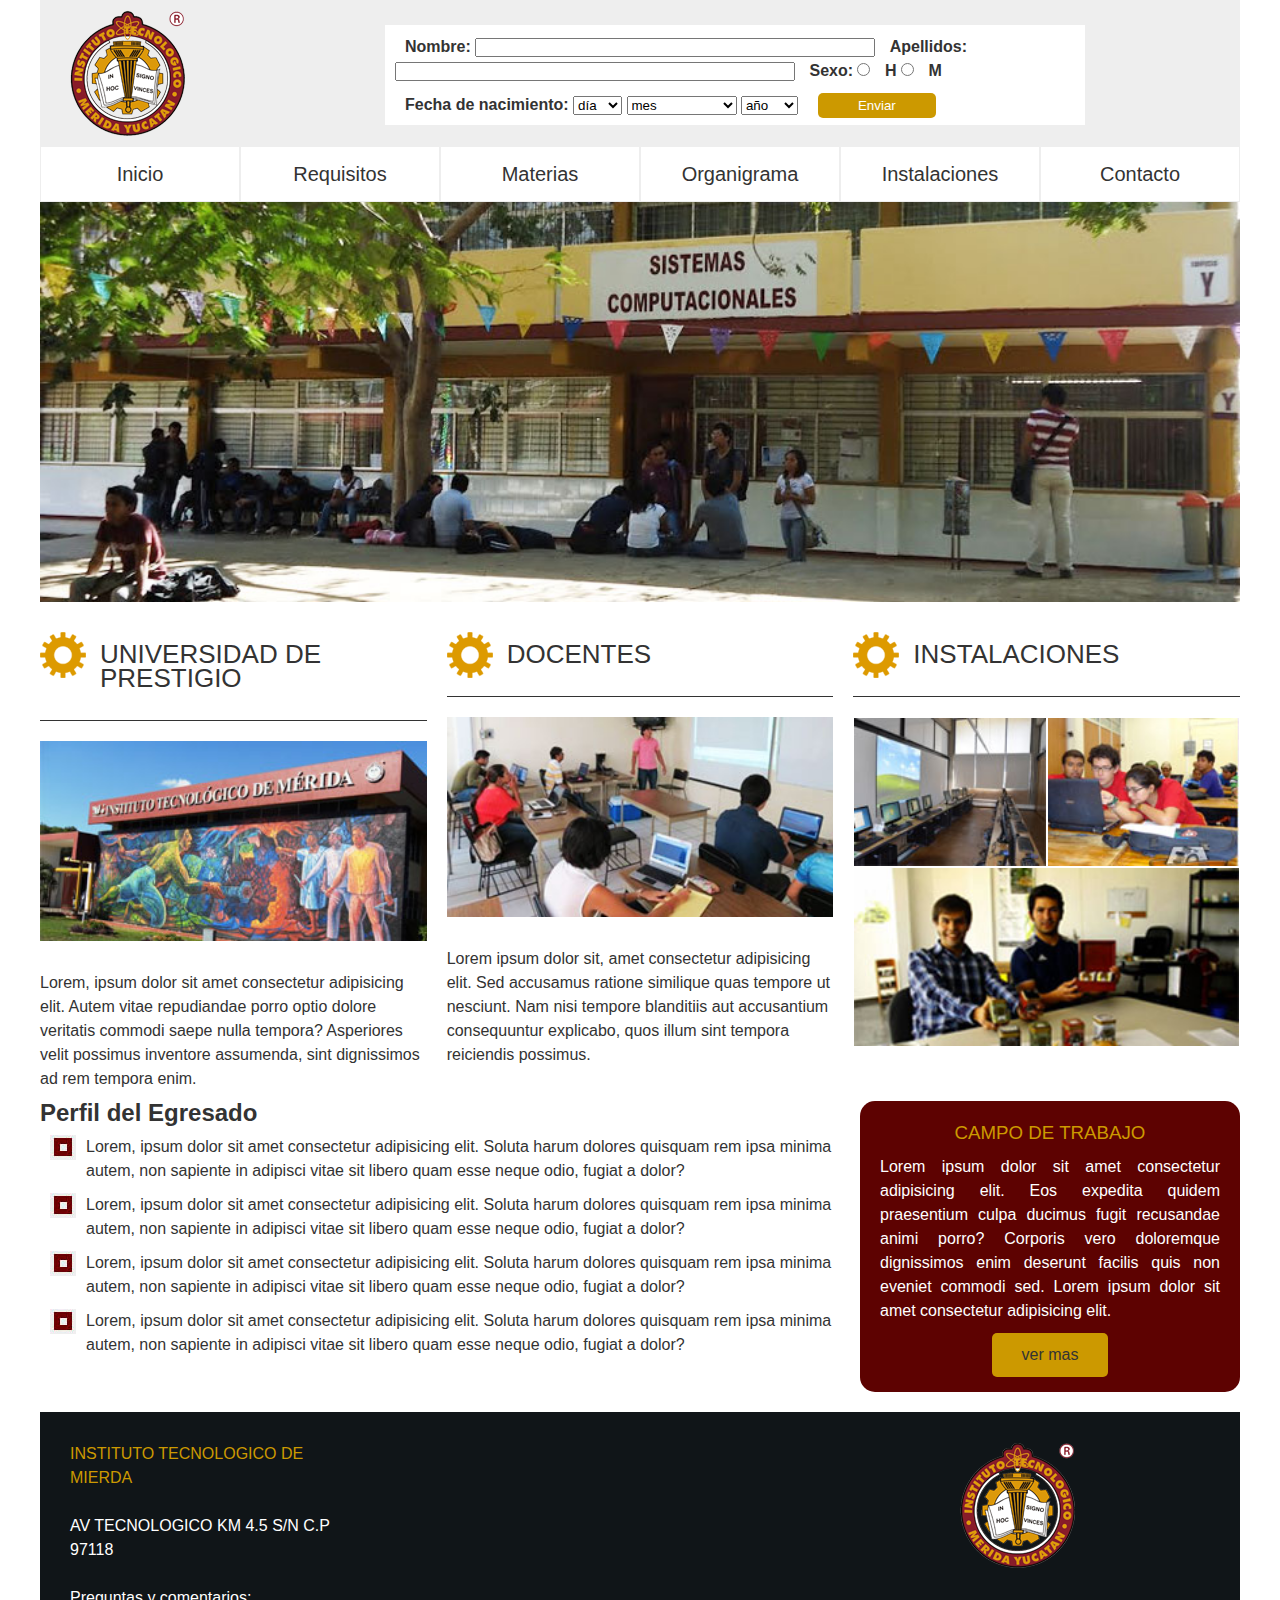
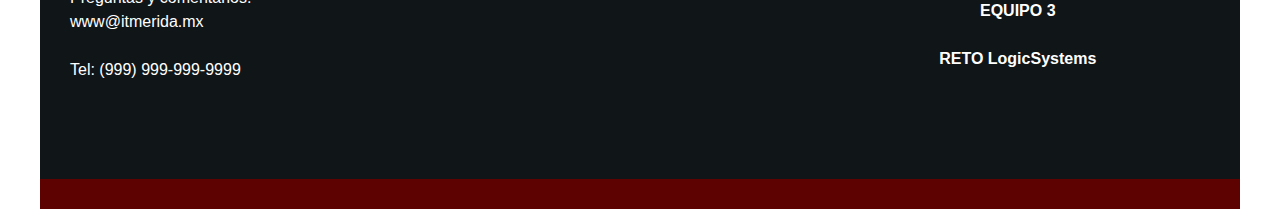
<file: infoitm/index.html>
<!DOCTYPE html>
<html lang="en">
<head>
  <meta charset="UTF-8">
  <meta http-equiv="X-UA-Compatible" content="IE=edge">
  <meta name="viewport" content="width=device-width, initial-scale=1.0">
  <title>Tarea maquetacion completa - Denilson Nuñez</title>
  <link rel="stylesheet" href="style.css">
</head>

<body>
  <div class="c_logoform ancho">
    <img src="imagenes/logotransparente.png" alt="" class="logo1">
    
    <div class="c_form">
      <form action="guardar" method="get" target="_blank">
        <label for="">Nombre: </label>
        <input type="text" class="nombre">
        <label for="">Apellidos: </label>
        <input type="text" class="nombre">
        <label for="">Sexo: </label>
        <input type="radio" value="hombre" name="genero">
        <label for="" class="genero">H</label>
        <input type="radio" value="mujer" name="genero">
        <label for="" class="genero">M</label>
        <br>
        <div class="select_form">
        <label for="">Fecha de nacimiento: </label>
        <select name="" id="">
          <option value="">día</option>
          <option value="">1-31</option>
        </select>
        <select name="" id="" class="select_mes">
          <option value="">mes</option>
          <option value="">1-12</option>
        </select>
        </select>
        <select name="" id="">
          <option value="">año</option>
          <option value="">1-365</option>
        </select>
        </div>
        <button type="submit" class="btn_form">Enviar</button>
      </form>
    </div>
  </div>

  <div class="c_menu ancho">
    <a href="#">Inicio</a>
    <a href="#">Requisitos</a>
    <a href="#">Materias</a>
    <a href="#">Organigrama</a>
    <a href="#">Instalaciones</a>
    <a href="#">Contacto</a>
  </div>

  <div class="c_bkgsis ancho">
  </div>

  <div class="c_todasinfo ancho">
    <div class="c_info">
      <img src="imagenes/engrane.png" alt="">
      <h1>UNIVERSIDAD DE PRESTIGIO</h1>
      <div class="info_border">
      </div>
      <div class="c_infoback1">
      </div>
      <p>Lorem, ipsum dolor sit amet consectetur adipisicing elit. Autem vitae repudiandae porro optio dolore veritatis commodi saepe nulla tempora? Asperiores velit possimus inventore assumenda, sint dignissimos ad rem tempora enim.</p>
    </div>
    <div class="c_info">
      <img src="imagenes/engrane.png" alt="">
      <h1>DOCENTES</h1>
      <div class="info_border">
      </div>
      <div class="c_infoback2">
      </div>
      <p>Lorem ipsum dolor sit, amet consectetur adipisicing elit. Sed accusamus ratione similique quas tempore ut nesciunt. Nam nisi tempore blanditiis aut accusantium consequuntur explicabo, quos illum sint tempora reiciendis possimus.</p>
    </div>
    <div class="c_info">
      <img src="imagenes/engrane.png" alt="">
      <h1>INSTALACIONES</h1>
      <div class="info_border">
      </div>
      <div class="c_infoback3">
        <img src="imagenes/instalaciones1.jpg" alt="">
        <img src="imagenes/instalaciones2.jpg" alt="">
        <img src="imagenes/instalaciones3.jpg" alt="">
      </div>
    </div>
  </div>

  <div class="c_perfil ancho">
  <div>
    <h2>Perfil del Egresado</h2>
    <div class="vineta">
      <img src="imagenes/vineta1.jpg" alt="">
      <p>Lorem, ipsum dolor sit amet consectetur adipisicing elit. Soluta harum dolores quisquam rem ipsa minima autem, non sapiente in adipisci vitae sit libero quam esse neque odio, fugiat a dolor?</p>
    </div>
    <div class="vineta">
      <img src="imagenes/vineta1.jpg" alt="">
      <p>Lorem, ipsum dolor sit amet consectetur adipisicing elit. Soluta harum dolores quisquam rem ipsa minima autem, non sapiente in adipisci vitae sit libero quam esse neque odio, fugiat a dolor?</p>
    </div>
    <div class="vineta">
      <img src="imagenes/vineta1.jpg" alt="">
      <p>Lorem, ipsum dolor sit amet consectetur adipisicing elit. Soluta harum dolores quisquam rem ipsa minima autem, non sapiente in adipisci vitae sit libero quam esse neque odio, fugiat a dolor?</p>
    </div>
    <div class="vineta">
      <img src="imagenes/vineta1.jpg" alt="">
      <p>Lorem, ipsum dolor sit amet consectetur adipisicing elit. Soluta harum dolores quisquam rem ipsa minima autem, non sapiente in adipisci vitae sit libero quam esse neque odio, fugiat a dolor?</p>
    </div>
  </div>
  <div class="camtra">
    <h3>CAMPO DE TRABAJO</h3>
    <P>Lorem ipsum dolor sit amet consectetur adipisicing elit. Eos expedita quidem praesentium culpa ducimus fugit recusandae animi porro? Corporis vero doloremque dignissimos enim deserunt facilis quis non eveniet commodi sed. Lorem ipsum dolor sit amet consectetur adipisicing elit.</P>
    <a href="#">ver mas</a>
  </div>
  </div>

  <div class="c_contac ancho">
    <div>
      <p><span>INSTITUTO TECNOLOGICO DE MIERDA</span></p>
      <br>
      <p>AV TECNOLOGICO KM 4.5 S/N C.P 97118</p>
      <br>
      <p>Preguntas y comentarios: <br>www@itmerida.mx</p>
      <br>
      <p>Tel: (999) 999-999-9999</p>
    </div>
    <div class="mapa">
      <iframe src="https://www.google.com/maps/embed?pb=!1m18!1m12!1m3!1d3729.214228049238!2d-89.6340963851041!3d20.984727386011845!2m3!1f0!2f0!3f0!3m2!1i1024!2i768!4f13.1!3m3!1m2!1s0x8f566c83907ce5b5%3A0xb7f9699ba89d8f6b!2sInstituto%20Tecnol%C3%B3gico%20de%20M%C3%A9rida!5e0!3m2!1sen!2smx!4v1650293284463!5m2!1sen!2smx" width="400" height="300" style="border:0;" allowfullscreen=""  loading="lazy"></iframe>
    </div>
    <div class="nombre">
      <img src="imagenes/logotransparente.png" alt="">
      <br><br>
      <p>EQUIPO 3</p>
      <br>
      <P>RETO LogicSystems</P>
    </div>
  </div>

  <div class="final ancho">

  </div>

</body>
</html>
</file>
<file: infoitm/style.css>
*{
  box-sizing: border-box;
  margin: 0;
  padding: 0;
}
body{
  font-family: helvetica;
  font-size: 16px;
  line-height: 24px;
  color: #333;
}
.ancho{
  max-width: 1200px;
  margin: auto;
  /* border: 1px red solid; */
}

/* APARTADO PARA EL FORM DIV 1 -------------------- */

.c_logoform{
  display: flex;
  background-color: #eeeeee;
  padding: 10px;
}
.c_form{
  background-color: white;
  width: 700px;
  padding: 10px;
  height: 100px;
  margin-top: 15px;
  margin-left: 200px;
}
label{
  padding-left: 10px;
  font-weight: bold;
}
.select_form{
  padding-top: 10px;
  float: left;
}
.btn_form{
  background-color: #cc9900;
  border-radius: 5px;
  padding: 5px 40px;
  color: white;
  border: none;
  margin-top: 10px;
  margin-left: 20px;
}
.logo1{
  padding-left: 20px;
}
.select_mes{
  width: 110px;
}

/* APARTADO PARA EL MENU DIV 2 -------------------- */

.c_menu{
  display: flex;
  justify-content: space-between;
}
.c_menu a{
  display: inline-block;
  text-align: center;
  border: 1px #eeeeee solid;
  padding: 15px;
  width: 16%;
  flex: 1;
  text-decoration: none;
  color:#333;
  font-size: 20px;
}
.c_menu a:hover{
  color: white;
  background-color: #5d0201;
}

/* APARTADO PARA EL FONDO DIV 3 -------------------- */

.c_bkgsis{
  background-image: url(imagenes/fotoslide.jpg);
  background-size: cover;
  background-repeat: no-repeat;
  height: 400px;
}

/* APARTADO PARA LA INFO DIV 4 -------------------- */

.c_todasinfo{
  display: flex;
  justify-content: space-between;
}

.c_info{
  margin-top: 30px;
  margin-right: 20px;
  width: 400px;
  /* border: 1px green solid; */
}
.c_info:last-child{
  margin-right: 0;
}
.c_info img{
  float: left;
  /* border: 1px red solid; */
}
.c_info h1{
  /* display: inline-block; */
  margin-left: 50px;
  padding: 10px;
  font-weight: lighter;
  font-size: 26px;
}
.c_info h1:hover{
  color: #5d0201;
}
.info_border{
  background-color: #333;
  height: 1px;
  margin: 20px 0px;
}
.c_infoback1{
  background-image: url(imagenes/foto1.jpg);
  background-size: cover;
  background-repeat: no-repeat;
  height: 200px;
  margin-bottom: 30px;
  padding-top: 20px;
}
.c_infoback2{
  background-image: url(imagenes/foto2.jpg);
  background-size: cover;
  background-repeat: no-repeat;
  height: 200px;
  margin-bottom: 30px;
  padding-top: 20px;
}
.c_infoback3{
  display: flex;
  flex-wrap: wrap;
}
.c_infoback3 img{
  padding: 1px;
  width: 50%;
  height: auto;
  object-fit: cover;
}
.c_infoback3 img:nth-child(3){
  width: 100%;
}

/* APARTADO PARA PERFIL DIV 5 -------------------- */

.c_perfil{
  margin-top: 10px;
  display: flex;
}
.vineta{
  margin: 10px;
  width: 800px;
}
.vineta img{
  float: left;
  margin-right: 10px;
}
.camtra{
  border-radius: 15px;
  text-align: center;
  background-color: #5d0201;
  color: white;
  width: 400px;
}
.camtra h3{
  font-weight: lighter;
  color: #cc9900;
  padding-top: 20px;
}
.camtra a{
  display: inline-block;
  text-decoration: none;
  color: #333;
  background-color: #cc9900;
  border-radius: 5px;
  padding: 10px 30px;
  border: none;
  margin-bottom: 15px;
}
.camtra p{
  padding: 10px 20px;
  text-align: justify;
}

/* APARTADO PARA CONTACTO DIV 6 -------------------- */

.c_contac{
  margin-top: 20px;
  background-color: #101518;
  color: white;
  padding: 30px 30px;
  display: flex;
}
span{
  color: #cc9900;
}
.mapa{
  /* border: 1px red solid; */
  margin-left: 60px;
}
.nombre{
  text-align: center;
  width: 400px;
  font-weight: bold;
  /* border: 1px red solid; */
}
.final{
  background-color: #5d0201;
  height: 30px;
}
/* Alumno: */
/* Denilson Jesus Nuñez Morales */
</file>
